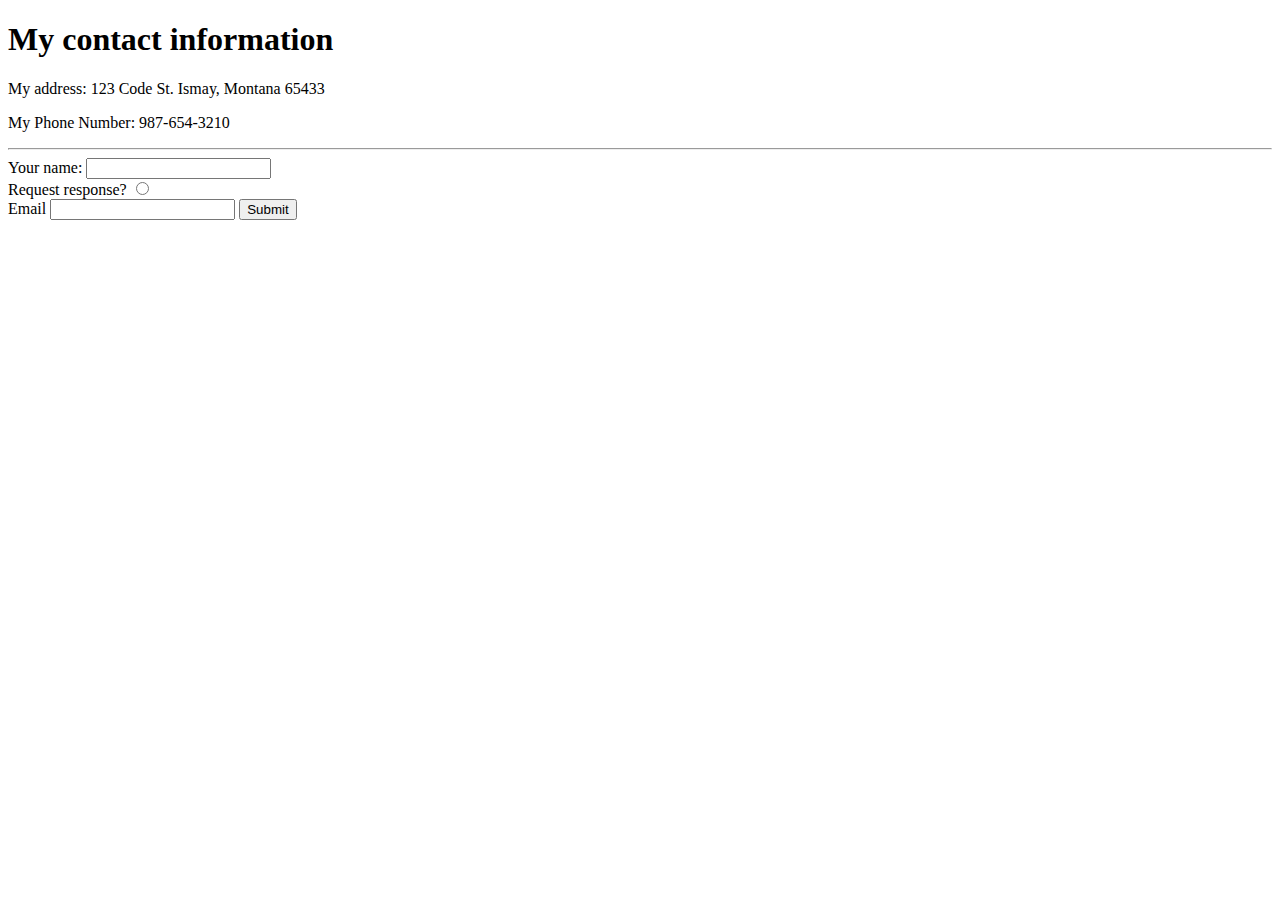
<file: Personal Site/HTML/contactme.html>
<!DOCTYPE html>
<html lang="en" dir="ltr">
  <head>
    <meta charset="utf-8">
    <title>Tim's other page</title>
  </head>
  <body>
<h1>My contact information</h1>
<p>My address: 123 Code St. Ismay, Montana 65433</p>
<p>My Phone Number: 987-654-3210</p>
<hr>
<form class="" action="index.html" method="post">
  <label for="">Your name:</label>
  <input type="text" name="Name" value="">
  <br>
  <label for="">Request response?</label>
  <input type="radio" name="Response request" value="">
  <br>
  <label for="">Email</label>
  <input type="email" name="" value="">

  <input type="submit" name="" value="Submit">
</form>
  </body>
</html>
</file>
